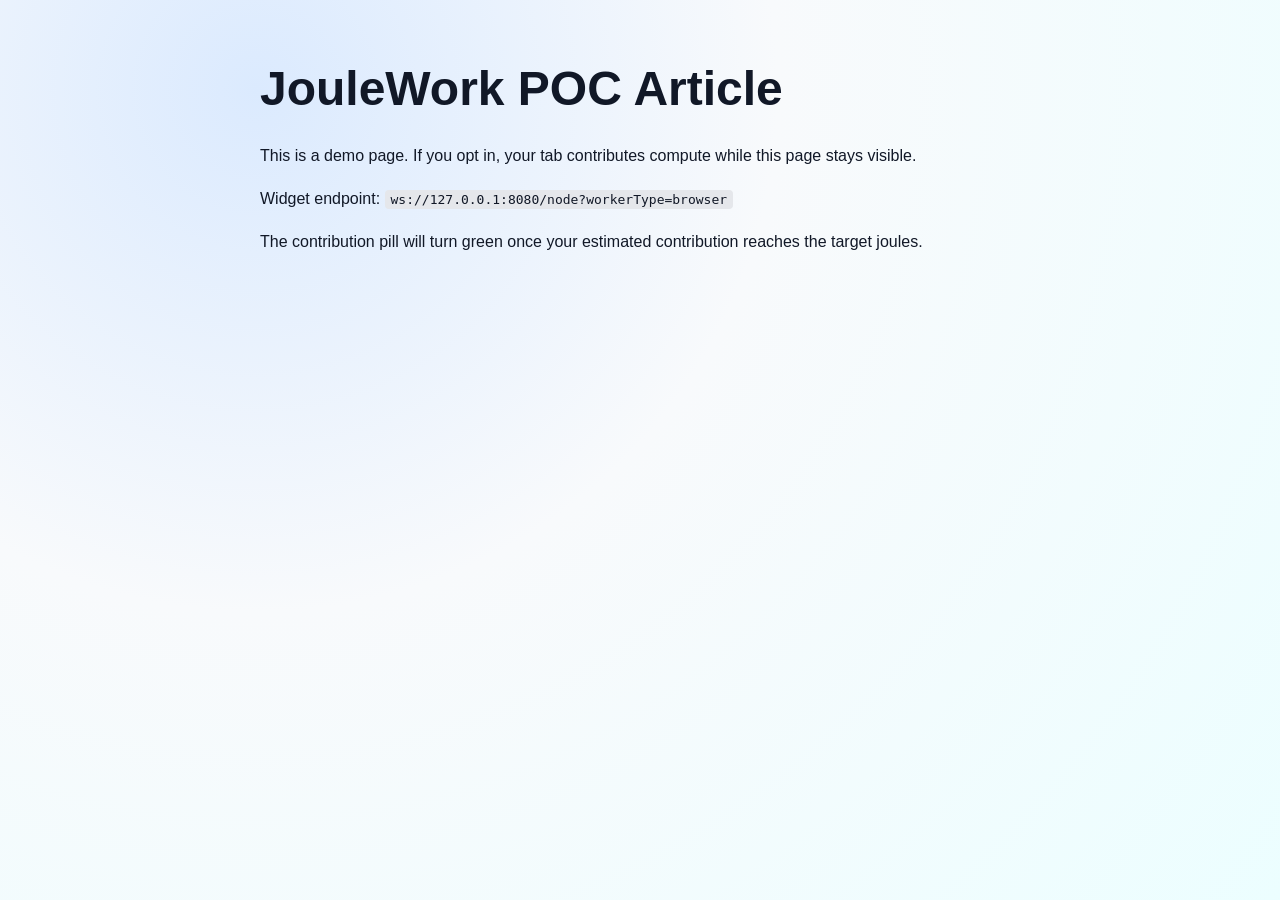
<file: web/demo/index.html>
<!doctype html>
<html lang="en">
  <head>
    <meta charset="UTF-8" />
    <meta name="viewport" content="width=device-width, initial-scale=1.0" />
    <title>JouleWork Browser POC</title>
    <style>
      body {
        margin: 0;
        min-height: 100vh;
        font-family: ui-sans-serif, -apple-system, BlinkMacSystemFont, "Segoe UI", sans-serif;
        background: radial-gradient(circle at 20% 10%, #dbeafe, #f8fafc 40%, #ecfeff);
        color: #111827;
      }
      main {
        max-width: 760px;
        margin: 0 auto;
        padding: 48px 20px 80px;
        line-height: 1.7;
      }
      h1 {
        margin: 0 0 12px;
        font-size: clamp(2rem, 4vw, 3rem);
      }
      p {
        margin: 0 0 16px;
      }
      code {
        background: #e5e7eb;
        border-radius: 4px;
        padding: 2px 6px;
      }
    </style>
  </head>
  <body>
    <main>
      <h1>JouleWork POC Article</h1>
      <p>
        This is a demo page. If you opt in, your tab contributes compute while this page stays visible.
      </p>
      <p>
        Widget endpoint: <code id="endpoint-display">ws://127.0.0.1:8080/node?workerType=browser</code>
      </p>
      <p>
        The contribution pill will turn green once your estimated contribution reaches the target joules.
      </p>
    </main>

    <script src="../widget/joulework-widget.js"></script>
    <script>
      const params = new URLSearchParams(window.location.search);
      const endpoint = params.get("endpoint") || "ws://127.0.0.1:8080/node?workerType=browser";
      const targetJoules = Number(params.get("targetJoules") || "20");
      const endpointDisplay = document.getElementById("endpoint-display");
      if (endpointDisplay) {
        endpointDisplay.textContent = endpoint;
      }

      window.startJouleWork({
        endpoint,
        targetJoules,
        workerScriptUrl: "../widget/joulework-browser-worker.js",
      });
    </script>
  </body>
</html>
</file>
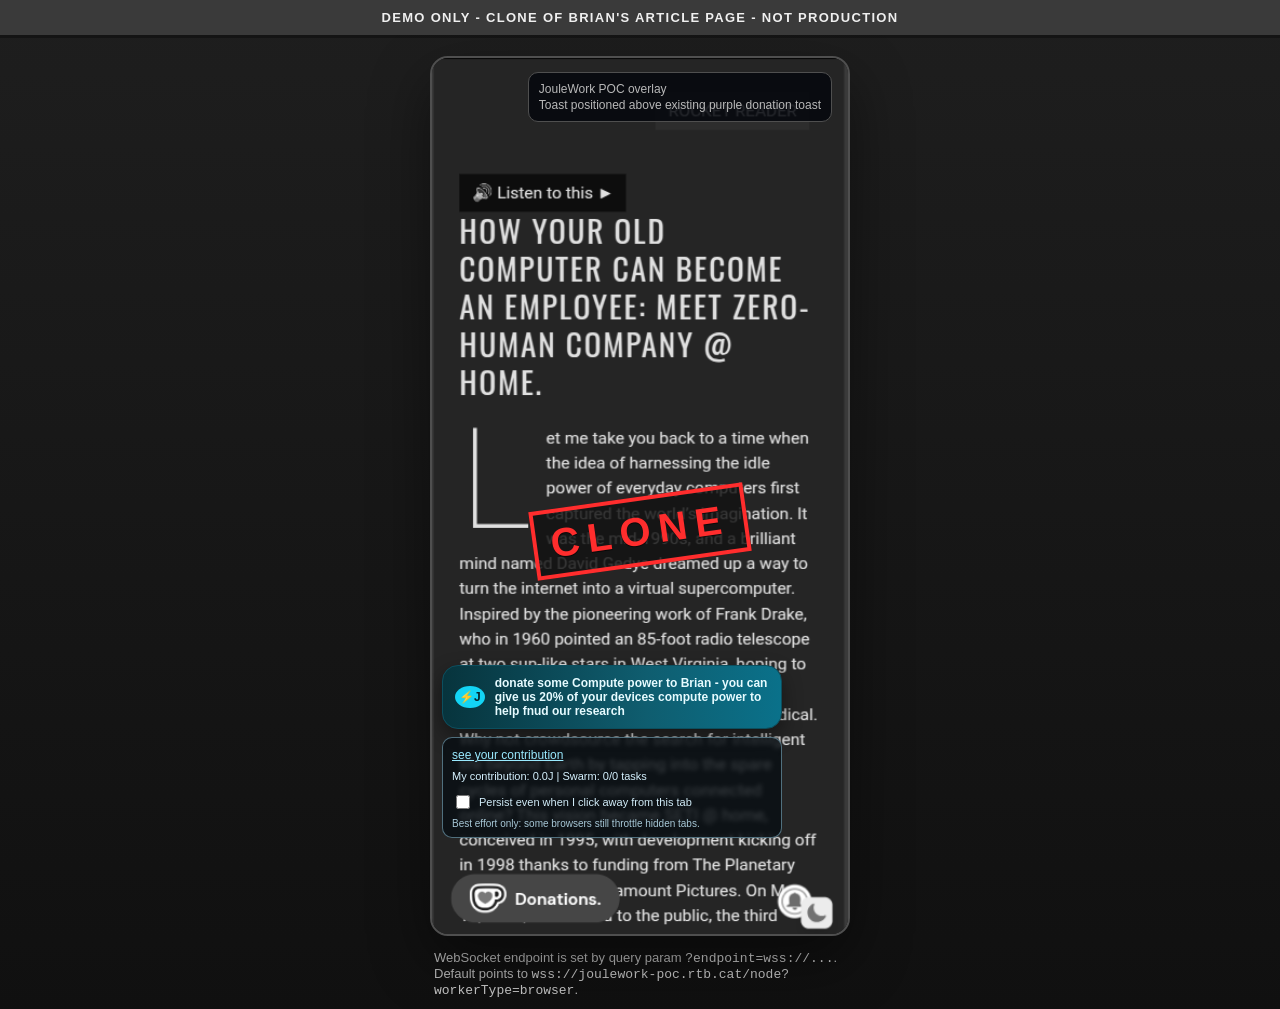
<file: web/gh-pages/index.html>
<!doctype html>
<html lang="en">
  <head>
    <meta charset="UTF-8" />
    <meta name="viewport" content="width=device-width, initial-scale=1.0" />
    <title>JouleWork POC Clone Demo</title>
    <style>
      :root {
        --line: #4f4f4f;
        --ink: #f3f3f3;
        --muted: #b8b8b8;
        --accent: #9aeaff;
      }

      * {
        box-sizing: border-box;
      }

      body {
        margin: 0;
        min-height: 100vh;
        background: linear-gradient(180deg, #1e1e1e 0%, #101010 100%);
        color: var(--ink);
        font-family: "Space Grotesk", "Segoe UI", sans-serif;
      }

      .demo-ribbon {
        position: fixed;
        top: 0;
        left: 0;
        right: 0;
        z-index: 9998;
        background: #3a3a3a;
        color: #efefef;
        text-align: center;
        padding: 10px 14px;
        font-size: 13px;
        font-weight: 800;
        letter-spacing: 0.1em;
        text-transform: uppercase;
        box-shadow: 0 3px 0 rgba(0, 0, 0, 0.3);
      }

      .wrap {
        width: min(420px, 100% - 12px);
        margin: 56px auto 14px;
      }

      .frame {
        position: relative;
        border: 2px solid var(--line);
        border-radius: 18px;
        overflow: hidden;
        background: #1f1f1f;
        box-shadow: 0 24px 60px rgba(0, 0, 0, 0.45);
      }

      .frame img {
        display: block;
        width: 100%;
        height: auto;
        filter: grayscale(100%);
      }

      .clone-stamp {
        position: absolute;
        inset: auto 50% 42% auto;
        transform: translateX(50%) rotate(-8deg);
        z-index: 5;
        border: 4px solid #ff2d2d;
        color: #ff2d2d;
        background: rgba(18, 18, 18, 0.82);
        padding: 8px 14px;
        font-size: clamp(20px, 4.5vw, 40px);
        font-weight: 900;
        letter-spacing: 0.2em;
        text-transform: uppercase;
        text-shadow: 0 1px 0 rgba(0, 0, 0, 0.6);
      }

      .subcopy {
        position: absolute;
        top: 14px;
        right: 16px;
        z-index: 6;
        background: rgba(5, 7, 13, 0.86);
        border: 1px solid var(--line);
        border-radius: 10px;
        color: var(--muted);
        font-size: 12px;
        line-height: 1.35;
        padding: 8px 10px;
      }

      .new-toast-anchor {
        position: absolute;
        left: 10px;
        bottom: 96px;
        z-index: 20;
      }

      .new-toast {
        display: inline-flex;
        align-items: center;
        gap: 10px;
        border: 1px solid #0b4f5f;
        border-radius: 16px;
        padding: 10px 12px;
        background: linear-gradient(90deg, #07343d 0%, #0f5d6f 60%, #0a718a 100%);
        color: #e6fbff;
        box-shadow: 0 8px 20px rgba(0, 0, 0, 0.4);
        font-size: 12px;
        font-weight: 700;
        cursor: pointer;
        text-align: left;
        max-width: 340px;
      }

      .new-toast.active {
        background: linear-gradient(90deg, #0b5a2a 0%, #169f4c 60%, #20bd5d 100%);
        border-color: #0b7f35;
      }

      .new-toast.paid {
        background: linear-gradient(90deg, #2f7200 0%, #66a400 55%, #92c600 100%);
        border-color: #5d9200;
        color: #071700;
      }

      .new-toast.paused {
        background: linear-gradient(90deg, #404a5b 0%, #556176 60%, #64728a 100%);
        border-color: #5a667b;
      }

      .new-toast .badge {
        display: inline-flex;
        align-items: center;
        justify-content: center;
        min-width: 28px;
        height: 22px;
        padding: 0 4px;
        border-radius: 50%;
        background: #13d4f5;
        color: #062027;
        font-weight: 900;
        flex: 0 0 auto;
      }

      .contrib-meta {
        margin-top: 8px;
        max-width: 340px;
        padding: 7px 9px;
        border: 1px solid rgba(88, 122, 138, 0.9);
        border-radius: 10px;
        background: rgba(7, 13, 18, 0.78);
        backdrop-filter: blur(2px);
      }

      .contrib-link {
        color: var(--accent);
        font-size: 12px;
        text-decoration: underline;
      }

      .contrib-summary {
        margin: 6px 0 0;
        color: #d6f2ff;
        font-size: 11px;
        line-height: 1.35;
      }

      .persist-toggle {
        margin-top: 8px;
        display: flex;
        align-items: center;
        gap: 6px;
        color: #d2edf9;
        font-size: 11px;
        line-height: 1.3;
      }

      .persist-toggle input {
        width: 14px;
        height: 14px;
        accent-color: #1db2d3;
      }

      .persist-note {
        margin: 5px 0 0;
        color: #a8c9d8;
        font-size: 10px;
        line-height: 1.3;
      }

      .legend {
        margin: 14px 4px 0;
        color: var(--muted);
        font-size: 13px;
      }

      .legend code {
        color: #c8c8c8;
      }

      @media (max-width: 800px) {
        .clone-stamp {
          inset: auto 50% 48% auto;
          border-width: 4px;
          padding: 8px 12px;
          letter-spacing: 0.12em;
        }

        .new-toast-anchor {
          left: 8px;
          bottom: 96px;
        }

        .new-toast {
          font-size: 11px;
          padding: 8px 10px;
          max-width: calc(100vw - 30px);
        }

        .contrib-meta {
          max-width: calc(100vw - 30px);
        }
      }
    </style>
  </head>
  <body>
    <div class="demo-ribbon">Demo Only - Clone of Brian's Article Page - Not Production</div>

    <main class="wrap">
      <section class="frame">
        <img src="./assets/brian-site-clone.png" alt="Screenshot clone of Brian's website" />

        <div class="clone-stamp">CLONE</div>

        <div class="subcopy">
          JouleWork POC overlay<br />
          Toast positioned above existing purple donation toast
        </div>

        <div class="new-toast-anchor">
          <button class="new-toast" id="new-toast-label" type="button">
            <span class="badge">⚡J</span>
            <span>donate some Compute power to Brian - you can give us 20% of your devices compute power to help fnud our research</span>
          </button>
          <div class="contrib-meta">
            <a class="contrib-link" id="contrib-link" href="https://joulework-poc.rtb.cat/" target="_blank" rel="noopener">see your contribution</a>
            <p class="contrib-summary" id="contrib-summary">My contribution: 0.0J | Swarm: loading...</p>
            <label class="persist-toggle" for="persist-hidden-toggle">
              <input id="persist-hidden-toggle" type="checkbox" />
              <span>Persist even when I click away from this tab</span>
            </label>
            <p class="persist-note">Best effort only: some browsers still throttle hidden tabs.</p>
          </div>
        </div>
      </section>

      <p class="legend">
        WebSocket endpoint is set by query param <code>?endpoint=wss://...</code>.
        Default points to <code>wss://joulework-poc.rtb.cat/node?workerType=browser</code>.
      </p>
    </main>

    <script src="./widget/joulework-widget.js"></script>
    <script>
      const params = new URLSearchParams(window.location.search);
      const endpoint = params.get("endpoint") || "wss://joulework-poc.rtb.cat/node?workerType=browser";
      const targetJoules = Number(params.get("targetJoules") || "20");
      const progressEndpoint = params.get("progress") || "https://joulework-poc.rtb.cat/demo/progress";
      const toastLabel = document.getElementById("new-toast-label");
      const contribLink = document.getElementById("contrib-link");
      const contribSummary = document.getElementById("contrib-summary");
      const persistHiddenToggle = document.getElementById("persist-hidden-toggle");

      const readPersistSetting = () => {
        if (params.has("persistWhenHidden")) {
          return params.get("persistWhenHidden") === "1";
        }
        try {
          return window.localStorage.getItem("jwPersistWhenHidden") === "1";
        } catch (_err) {
          return false;
        }
      };

      const persistWhenHidden = readPersistSetting();

      const swarm = {
        done: 0,
        total: 0,
        workers: 0,
        piEnabled: false,
        piEstimate: 0,
      };

      const widget = window.startJouleWork({
        endpoint,
        targetJoules,
        pauseWhenHidden: !persistWhenHidden,
        workerScriptUrl: "./widget/joulework-browser-worker.js",
        showConsentBanner: false,
        showPill: false,
      });

      if (persistHiddenToggle) {
        persistHiddenToggle.checked = persistWhenHidden;
        persistHiddenToggle.addEventListener("change", () => {
          const persist = Boolean(persistHiddenToggle.checked);
          if (widget && typeof widget.setPauseWhenHidden === "function") {
            widget.setPauseWhenHidden(!persist);
          }
          try {
            window.localStorage.setItem("jwPersistWhenHidden", persist ? "1" : "0");
          } catch (_err) {}
        });
      }

      const contributionUrl = () => {
        if (!widget || !widget.sessionId) {
          return "https://joulework-poc.rtb.cat/";
        }
        return `https://joulework-poc.rtb.cat/?sessionId=${encodeURIComponent(widget.sessionId)}`;
      };

      const updateContributionSummary = () => {
        if (!widget || !contribSummary || !contribLink) {
          return;
        }
        contribLink.href = contributionUrl();
        const my = widget.sessionJoules || 0;
        const done = Number(swarm.done || 0);
        const total = Number(swarm.total || 0);
        const pct = total > 0 ? Math.round((done / total) * 100) : 0;
        let line = `My contribution: ${my.toFixed(1)}J | Swarm: ${done}/${total} tasks`;
        if (total > 0) {
          line += ` (${pct}%)`;
        }
        if (swarm.piEnabled) {
          line += ` | pi≈${Number(swarm.piEstimate || 0).toFixed(8)}`;
        }
        contribSummary.textContent = line;
      };

      const updateToast = () => {
        if (!widget || !toastLabel) {
          return;
        }
        toastLabel.classList.remove("active", "paused", "paid");
        if (widget.state === "active") {
          toastLabel.classList.add("active");
          toastLabel.innerHTML =
            '<span class="badge">⚡J</span><span>You are now donating Compute Power - ' +
            widget.sessionJoules.toFixed(1) +
            "J - Click to Pause</span>";
        } else if (widget.state === "paid_share") {
          toastLabel.classList.add("paid");
          toastLabel.innerHTML =
            '<span class="badge">⚡J</span><span>Thanks - Paid Share Reached (' +
            widget.sessionJoules.toFixed(1) +
            "J) - Click to Keep Helping</span>";
        } else if (widget.state === "paused") {
          toastLabel.classList.add("paused");
          toastLabel.innerHTML =
            '<span class="badge">⚡J</span><span>Compute Payment: Paused - ' +
            widget.sessionJoules.toFixed(1) +
            "J - Click to Resume</span>";
        } else {
          toastLabel.innerHTML =
            '<span class="badge">⚡J</span><span>donate some Compute power to Brian - you can give us 20% of your devices compute power to help fnud our research</span>';
        }
        updateContributionSummary();
      };

      const refreshProgress = async () => {
        try {
          const sessionId = widget && widget.sessionId ? widget.sessionId : "";
          let url = progressEndpoint;
          if (sessionId) {
            const separator = progressEndpoint.includes("?") ? "&" : "?";
            url = `${progressEndpoint}${separator}sessionId=${encodeURIComponent(sessionId)}`;
          }

          const response = await fetch(url, { cache: "no-store" });
          if (!response.ok) {
            throw new Error(`HTTP ${response.status}`);
          }
          const payload = await response.json();
          const queue = payload.queue || {};
          const workers = payload.workers || {};
          const pi = payload.pi || {};

          swarm.done = Number(queue.done || 0);
          swarm.total = Number(queue.total || 0);
          swarm.workers = Number(workers.active || 0);
          swarm.piEnabled = Boolean(pi.enabled);
          swarm.piEstimate = Number(pi.estimate || 0);
          updateContributionSummary();
        } catch (_error) {
          if (contribSummary) {
            contribSummary.textContent = `My contribution: ${widget.sessionJoules.toFixed(1)}J | Swarm: unavailable`;
          }
        }
      };

      toastLabel.addEventListener("click", () => {
        if (!widget) {
          return;
        }
        if (widget.state === "initial" || widget.state === "dismissed") {
          widget.activate();
        } else if (widget.state === "active") {
          widget.pause();
        } else if (widget.state === "paused" || widget.state === "paid_share") {
          widget.resume();
        }
      });

      window.setInterval(updateToast, 500);
      window.setInterval(() => {
        refreshProgress();
      }, 2500);
      updateToast();
      refreshProgress();
    </script>
  </body>
</html>
</file>
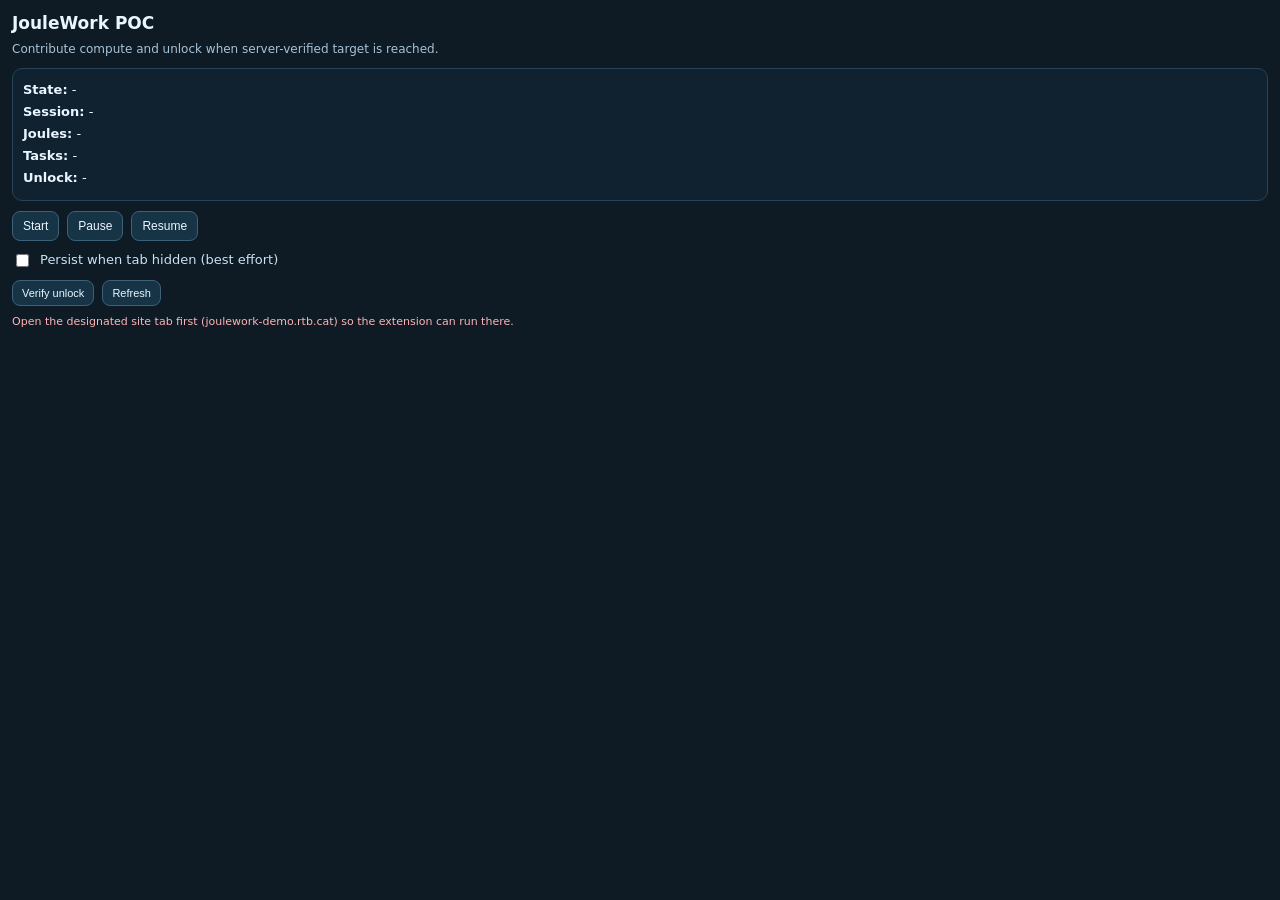
<file: web/extension/popup.html>
<!doctype html>
<html lang="en">
  <head>
    <meta charset="UTF-8" />
    <meta name="viewport" content="width=device-width,initial-scale=1" />
    <title>JouleWork POC</title>
    <link rel="stylesheet" href="popup.css" />
  </head>
  <body>
    <main class="wrap">
      <h1>JouleWork POC</h1>
      <p class="sub">Contribute compute and unlock when server-verified target is reached.</p>

      <section class="status">
        <p><strong>State:</strong> <span id="state">-</span></p>
        <p><strong>Session:</strong> <span id="session">-</span></p>
        <p><strong>Joules:</strong> <span id="joules">-</span></p>
        <p><strong>Tasks:</strong> <span id="tasks">-</span></p>
        <p><strong>Unlock:</strong> <span id="unlock">-</span></p>
      </section>

      <div class="row">
        <button id="start" type="button">Start</button>
        <button id="pause" type="button">Pause</button>
        <button id="resume" type="button">Resume</button>
      </div>

      <label class="toggle" for="persist-hidden">
        <input id="persist-hidden" type="checkbox" />
        Persist when tab hidden (best effort)
      </label>

      <div class="row row-small">
        <button id="verify" type="button">Verify unlock</button>
        <button id="refresh" type="button">Refresh</button>
      </div>

      <p id="message" class="msg"></p>
    </main>
    <script src="popup.js"></script>
  </body>
</html>
</file>
<file: web/extension/popup.css>
* {
  box-sizing: border-box;
}

body {
  margin: 0;
  min-width: 320px;
  background: #0e1a24;
  color: #e9f5ff;
  font: 13px/1.4 "Segoe UI", system-ui, sans-serif;
}

.wrap {
  padding: 12px;
}

h1 {
  margin: 0;
  font-size: 17px;
}

.sub {
  margin: 5px 0 10px;
  color: #a7c3d8;
  font-size: 12px;
}

.status {
  border: 1px solid #294458;
  border-radius: 10px;
  padding: 8px 10px;
  background: #102230;
}

.status p {
  margin: 4px 0;
}

.row {
  margin-top: 10px;
  display: flex;
  gap: 8px;
}

button {
  border: 1px solid #3d6179;
  border-radius: 8px;
  background: #173447;
  color: #eaf6ff;
  padding: 7px 10px;
  font-size: 12px;
  cursor: pointer;
}

button:hover {
  background: #1d4258;
}

.row-small button {
  padding: 6px 9px;
  font-size: 11px;
}

.toggle {
  margin-top: 10px;
  display: flex;
  align-items: center;
  gap: 8px;
  color: #c8e2f3;
}

.msg {
  margin: 8px 0 0;
  min-height: 16px;
  font-size: 11px;
  color: #a9d4ef;
}

.msg.error {
  color: #ffb4b4;
}
</file>
